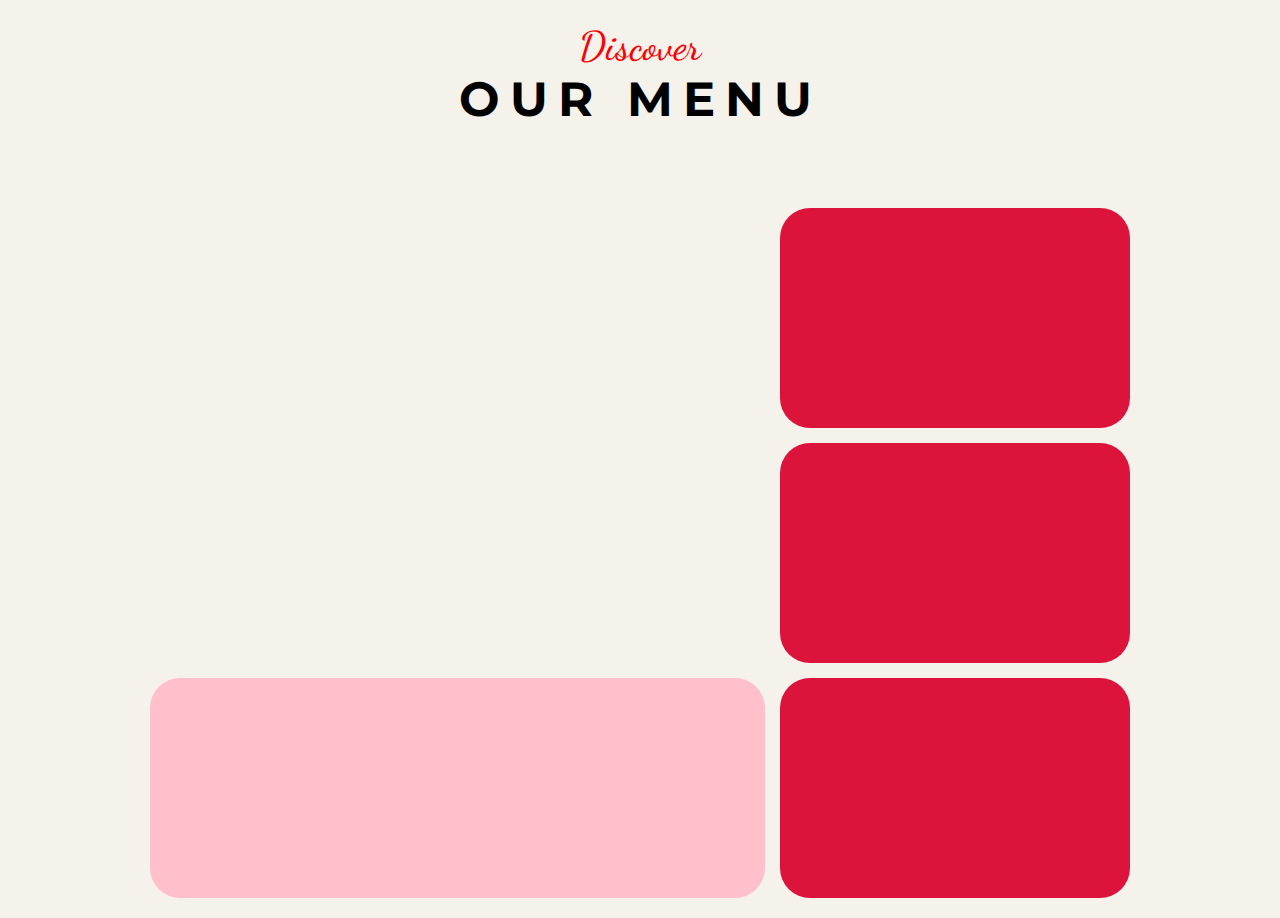
<file: page.html>
<!DOCTYPE html>
<html lang="fr">
<head>
    <meta charset="UTF-8">
    <meta name="viewport" content="width=device-width, initial-scale=1.0">
    <title>Document</title>
    <link rel="preconnect" href="https://fonts.googleapis.com">
    <link rel="preconnect" href="https://fonts.gstatic.com" crossorigin>
    <link href="https://fonts.googleapis.com/css2?family=Montserrat:ital,wght@0,100..900;1,100..900&family=Open+Sans:ital,wght@0,300..800;1,300..800&display=swap" rel="stylesheet">
    <link rel="stylesheet" href="style.css">
</head>
<body>
    <section class="menu">
        <div class="title">
            <span class="calligraphic-style">Discover</span> <br>
            <span class="capitalize-bold">OUR MENU</span>
        </div>
        <div class="food-gallery">
            <div class="items vertica-case"></div>
            <div class="items vertica-case"></div>
            <div class="items horizontal-case"></div>
            <div class="items little-horizontal-case"></div>
            <div class="items little-horizontal-case"></div>
            <div class="items little-horizontal-case"></div>
        </div>
    </section>
</body>
</html>
</file>
<file: style.css>
/* Yukihira Restaurant Website Stylesheet */

/* Usables Fonts */
@import url('https://fonts.googleapis.com/css2?family=Dancing+Script:wght@400..700&display=swap'); 



*{
    margin: 0;
    outline: 0;
    box-sizing: border-box;
}

/* all balises styles */
li{
    list-style: none;
}

a{
    color: black;
    text-decoration: none;
}
/* all balises styles */

/* Usable Rules */

body{
    width: 100vw;
    height: 100vh;
    display: flex;
    flex-direction: column;
    font-family: "Montserrat", sans-serif;
    font-size: 15px;
    font-weight: 500;
    overflow-x: hidden;
}

.calligraphic-style{
    font-family: "Dancing Script", cursive;
}

.capitalize-bold{
    font-weight: bold;
    letter-spacing: 10px;
    text-transform: uppercase;
}

/* ============== Scrollbar ===================== */
::-webkit-scrollbar{
    width: 10px;
    background-color: transparent;
}

::-webkit-scrollbar-thumb{
    height: 10px;
    background-color: red;
}

section{
    margin-bottom: 50px;
}

/* Main Style */
main{
    flex-grow: 1;
}

header{
    position: relative;
    width: 100%;
    height: 500px;
    background-image: url(pics/landing-page.jpg);
    background-position: center;
    background-repeat: no-repeat;
    background-size: cover;
}

.topbar{
    width: 100%;
    height: 100px;
    display: flex;
    flex-direction: row;
    justify-content: space-between;
    align-items: center;
    padding: 10px 20px;
}

.logo a{
    font-family: "okashi", "Open Sans", sans-serif;
    font-size: 60px;
    color: red;
}

.navbar{
    height: 50px;
    width: 800px;
    display: flex;
    flex-direction: row;
    justify-content: space-between;
    align-items: center;
    line-height: 50px;
    background-color: transparent;
    font-size: 1.2rem;
    font-weight: 600;
}

.navbar li a{
    color: white;
    padding: 5px;
}

.navbar li a:hover{
    color: white;
    background-color: red;
    transition: all 0.3s;
}

.social_networks{
    width: 150px;
    height: 50px;
    display: flex;
    justify-content: space-between;
    align-items: center;
    padding: 10px 15px;
}

.social_networks i{
    font-size: 1.5rem;
    color: white;
}

.social_networks i:hover{
    color: red;
}

.landing-page{
    position: absolute;
    top: 50%;
    left: 50%;
    font-size: 2.5rem;
    transform: translate(-50%, -50%);
}

.landing-page p{
    font-family: "Dancing Script", cursive;
    font-optical-sizing: auto;
    font-style: normal;
    font-size: 3rem;
    text-align: center;
    color: white;
}
.landing-page p span{
    font-family: "okashi", "Open Sans", sans-serif;
    font-size: 6rem;
    font-weight: bold;
    letter-spacing: 1rem;
    color: red;
}

header a.look-menu-button{
    position: absolute;
    top: 80%;
    left: 50%;
    transform: translate(-50%, -50%);
    color: red;
    background-color: white;
    font-size: 1.1rem;
    padding: 10px 15px;
    border-radius: 10px;
    text-transform: uppercase;
}

header a.look-menu-button:hover{
    color: white;
    background-color: red;
}

/* First Section */
.first-section{
    width: 100%;
    height: 500px;
    display: flex;
    flex-direction: row;
    justify-content: space-between;
    align-items: center;
    background-color: #EFEFEF;
    padding: 20px;
}

.first-section .content-box, .first-section .images{
    width: 40%;
    height: 100%;
}

.first-section .images, .first-section .content-box{
    position: relative;
}

.first-section .content-box{
    padding: 0px 5%;
}

.first-section .content-box{
    width: 50%;
    display: flex;
    flex-direction: column;
    justify-content: center;
    align-items: center;
    text-align: center;
    padding: 40px;
}

.content-box .introduction{
    margin-bottom: 10px;
}

.content-box .introduction .calligraphic-style{
    color: red;
}

.content-box a{
    font-size: 1.2rem;
    color: white;
    padding: 10px 20px;
    background-color: red;
    margin-top: 30px;
    border: 1px solid red;
    border-radius: 10px;
}

.content-box a:hover{
    color: red;
    background-color: white;
    transition: all ease-in-out 0.3s;
}

.content-box .introduction .capitalize-bold{
    font-size: 2.5rem;
    font-weight: bold;
    letter-spacing: 10px;
    text-transform: uppercase;
}

.content-box .introduction .calligraphic-style{
    font-size: 1.8rem;
}

.first-section .images img{
    position: absolute;
    top: 50%;
    left: 50%;
    transform: translate(-50%, -50%);
    display: block;
    width: 350px;
    height: 350px;
    object-fit: cover;
    border-radius: 10px;
}

/* First Section */

/* ============== Discover Section ===================== */
section.discover{
    width: 100%;
    padding-top: 40px;
}

.discover .poster{
    position: relative;
    width: 100%;
    height: 250px;
    background-image: url(pics/poster32.jpg);
    background-position: center top;
    background-repeat: no-repeat;
    background-size: cover;
    margin-bottom: 50px;
}

.discover .poster .title{
    position: absolute;
    left: 50%;
    transform: translateX(-50%);
    text-align: center;
    color: white;
}

.discover .poster .title{
    text-align: center;
    font-size: 2.5rem;
}

.discover .poster .title .calligraphic-style{
    color: red;
}

.discover .poster .title .capitalize-bold{
    font-family: "okashi", "Open Sans", sans-serif;
    font-size: 3rem;  
    font-weight: lighter;
}



.discover .articles{
    width: 100%;
    height: 500px;
    display: flex;
    justify-content: space-between;
    align-items: center;
    padding: 30px;
}

.articles .items{
    width: 30%;
    height: 100%;
    display: flex;
    flex-direction: column;
    align-items: center;
    justify-content: space-between;
    background-color: #F9F7F7;
    border-radius: 20px;
}

.items .item-pics{
    width: 100%;
    height: 55%;
}

.items .item-pics img{
    width: 100%;
    height: 100%;
    object-fit: cover;
    border-top-left-radius: 20px;
    border-top-right-radius: 20px;
}

.items .content{
    font-size: 13px;
    height: 40%;
}

.items .content h3,.items .content p{
    margin-bottom: 20px;
    padding: 0px 10px;
}

.items .content h3{
    font-size: 1.2rem;
    text-transform: uppercase;
    margin-bottom: 10px;
}

.items .content p{
    text-align: justify;
}

.items .content a{
    display: block;
    height: 40px;
    font-size: 1.1rem;
    line-height: 40px;
    text-align: center;
    color: white;
    border-bottom-left-radius: 20px;
    border-bottom-right-radius: 20px;
    text-transform: uppercase;
    background-color: red;
}

.items .content a i{
    display: none;
    margin: 0px 5px;
}

/* .items .content a:hover{
    padding: 5px 10px;
    color: white;
    background-color: red;
    transition: all ease-in-out 0.3s;
} */

/* ============== Discover Section ===================== */

/* ============== Menu Section ===================== */
section.menu{
    width: 100%;
    /* height: 600px; */
    background-color: #F5F2EC;
    padding: 20px 40px;
    display: flex;
    flex-direction: column;
    align-items: center;
    justify-content: space-between;
}

.menu .title{
    text-align: center;
    font-size: 2.5rem;
}

.title .calligraphic-style{
    color: red;
}

.title .capitalize-bold{
    font-size: 3rem;  
}

.menu .food-gallery{
    display: grid;
    /* background-color: seagreen; */
    grid-template-columns: repeat(2, 300px) 350px;
    grid-template-rows: repeat(3, 220px);
    gap: 15px;
    margin-top: 80px;
}

.food-gallery .items{
    position: relative;
    border-radius: 30px;
    background-position: center;
    background-size: cover;
    background-repeat: no-repeat;
}

.food-gallery .vertical-case{
    grid-row: 1/ 3;
}

.food-gallery .vertical-case:first-child{
    grid-column: 1/ 2;
}

.food-gallery .vertical-case:nth-child(2){
    grid-column: 2/3;
    background-color: darkblue;
}

.food-gallery .horizontal-case{
    grid-column: 1/ 3;
    grid-row: 3/ 4;
    background-color: pink;
}

.food-gallery .little-horizontal-case{
    grid-column: 3/ 4;
    background-color: crimson;
}

/* grid gallery cases background-images */
.food-gallery .lunch{
    background-image: url(pics/lunch2.jpg);
}

.food-gallery .dinner{
    background-image: url(pics/dinner2.jpg);
}

.food-gallery .happy-hour{
    background-image: url(pics/happy-hour.jpg);
}

.food-gallery .drink{
    background-image: url(pics/menu-drink.jpg);
}

.food-gallery .starter{
    background-image: url(pics/starter2.jpg);
}

.food-gallery .dessert{
    background-image: url(pics/dessert2.jpg);
}

/* Grid Gallery Cases Description Text */
.food-gallery .items a{
    position: absolute;
    top: 50%;
    left: 50%;
    transform: translate(-50%, -50%);
    font-size: 1.3rem;
    color: black;
    text-transform: uppercase;
    background-color: white;
    padding: 10px 15px;
    border-radius: 10px;
}

.food-gallery .items a:hover{
    color: white;
    background-color: red;
    font-weight: bold;
    transition: all ease-in-out 0.3s;
}


/* ============== Menu Section ===================== */

/* ============== Form Section ===================== */
.form-section{
    width: 100%;
    height: 600px;
    background-color: #EFEFEF;
    display: flex;
    justify-content: center;
    align-items: center;
    padding: 20px;
}

.form-section .form-items{
    height: 100%;
}

/* Form Style */
.form-section .form-container{
    width: 55%;
}

.form-section .form-title{
    width: 100%;
    height: 20%;
    text-align: center;
    font-size: 32px;
}

.form-title .calligraphic-style{
    color: red;
}

.form-container form{
    width: 100%;
    height: 80%;
    /* background-color: orange; */
    display: flex;
    flex-direction: column;
    justify-content: flex-start;
    align-items: center;
    padding: 10px;
}

form .first-box{
    width: 100%;
    margin-bottom: 10px;
}

form .second-box{
    width: 100%;
    height: 50px;
    padding-left: 35%;
}


form .line{
    width: 100%;
    height: 70px;
    display: flex;
    justify-content: space-between;
    align-items: center;
    margin-bottom: 10px;
}

form .line .write{
    width: 48%;
    height: 100%;
}

.write label{
    height: 20px;
    font-size: 1.2rem;
    color: black;
}

.write input, .write select{
    width: 100%;
    height: 40px; 
    border-radius: 5px; 
    padding: 5px 10px;
    font-size: 1rem;
    color: black;
    background-color: white;
    border: solid grey 1.5px;
}

.second-box .button{
    width: 200px;
    height: 100%;
    font-size: 1.1rem;
    color: white;
    text-transform: uppercase;
    font-weight: 500;
    border: none;
    border-radius: 5px;
    background-color: black; 
    cursor: pointer;
}

.second-box .button:hover{
    font-weight: 500;
    color: white;
    background-color: red;
}

/* Form Style */

.form-section .picture-box{
    position: relative;
    width: 45%;
}

.picture-box img{
    position: absolute;
    top: 50%;
    left: 50%;
    transform: translate(-50%, -50%);
    width: 70%;
    height: 85%;
    object-fit: cover;
    border-radius: 5%;
    box-shadow: 2px 4px 6px rgba(0, 0, 0, 0.3);
}
/* ============== Form Section ===================== */
/* Main Style */

footer{
    height: 200px;
    background-color: green;
}
</file>
